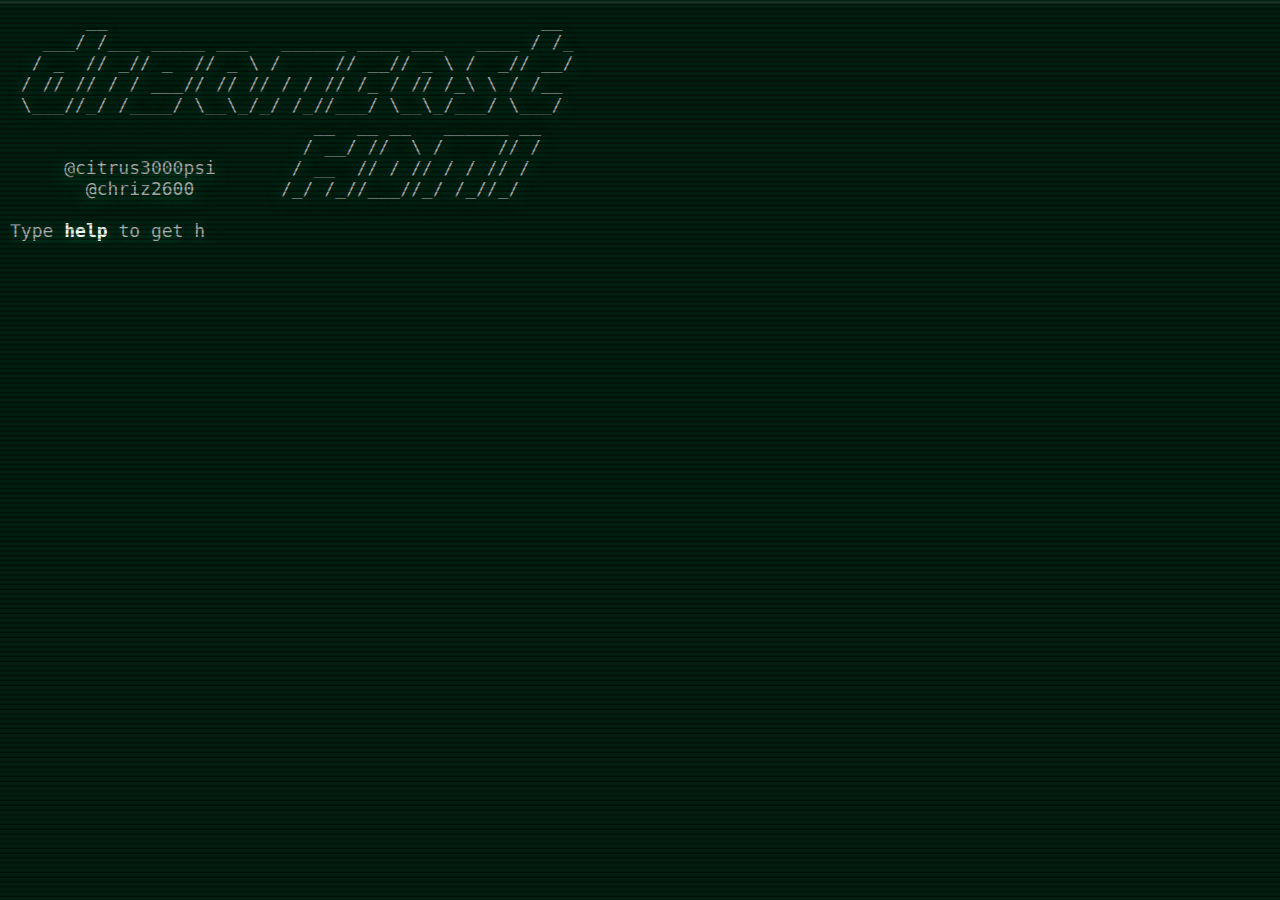
<file: data.in/index.html>
<!DOCTYPE html>
<html>
    <head>
        <meta content="text/html; charset=utf-8" http-equiv="Content-Type">
        <link rel="icon" type="image/png" sizes="32x32" href="r/img/favicon-32x32.png">
        <link rel="icon" type="image/png" sizes="96x96" href="r/img/favicon-96x96.png">
        <link rel="icon" type="image/png" sizes="16x16" href="r/img/favicon-16x16.png">        
        <link href="r/css/main.css" rel="stylesheet">
        <link href="r/css/jquery.terminal.css" rel="stylesheet">
        <script src="r/js/jquery-3.1.1.min.js"></script>
        <script src="r/js/jquery.terminal.js"></script>
        <script src="r/js/jquery.mousewheel-min.js"></script>
        <script src="r/js/spark-md5.js"></script>
        <script src="r/js/spinners.js"></script>
        <script src="r/js/index.js"></script>
    </head>
    <body>
        <input type="file" name="file" id="fileInput">
        <div class="tv">
            <div id="term"></div>
            <div class="scanlines"></div>
        </div>
        <script src="r/js/main.js"></script>
        </body>

</html>
</file>
<file: data.in/r/css/main.css>
/*
* style based on http://js13kgames.com/entries/lost-in-cyberspace
*/
body {
    margin: 0;
    background: black;
}
#term {
    height: 100vh;
    --background: #031e11;
    --size: 1.5;
}
/* taken from http://goonhub.com/secret */
#term::after {
    content: " ";
    display: block;
    position: fixed;
    top: 0;
    left: 0;
    bottom: 0;
    right: 0;
    background: rgba(18, 16, 16, 0.2);
    opacity: 0;
    z-index: 2;
    pointer-events: none;
    /*animation: flicker 0.12s infinite;*/
}
@keyframes flicker {
0% {
    opacity: 0.552;
}
5% {
    opacity: 0.48287;
}
10% {
    opacity: 0.59134;
}
15.0% {
    opacity: 0.79543;
}
20% {
    opacity: 0.75134;
}
25% {
    opacity: 0.1956;
}
30.0% {
    opacity: 0.90687;
}
35% {
    opacity: 0.122;
}
40% {
    opacity: 0.62254;
}
45% {
    opacity: 0.56977;
}
50% {
    opacity: 0.9925;
}
55.0% {
    opacity: 0.55487;
}
60.0% {
    opacity: 0.16607;
}
65% {
    opacity: 0.12353;
}
70% {
    opacity: 0.2214;
}
75% {
    opacity: 0.67908;
}
80% {
    opacity: 0.97163;
}
85.0% {
    opacity: 0.1275;
}
90% {
    opacity: 0.37186;
}
95% {
    opacity: 0.24475;
}
100% {
    opacity: 0.37221;
}
}
/*
* reference: https://developer.mozilla.org/en-US/docs/Web/CSS/:focus-within
*/
.cmd:focus-within .prompt {
    /*color: red;*/
}
.terminal {
    text-shadow: 0 0.2rem 1rem #0c7b46;
}
.terminal a:hover {
    background: #0F60FF;
    color: var(--background, #aaa);
    text-decoration: none;
}
.scanlines {
    top: 0;
    left: 0;
    height: 100%;
    width: 100%;
    background: linear-gradient(
        to bottom,
        rgba(255,255,255,0),
        rgba(255,255,255,0) 50%,
        rgba(0,0,0,.2) 70%,
        rgba(0,0,0,.6)
    );
    background-size: 100% .3rem;
    position: fixed;
    pointer-events: none;
}
/* based on
https://blog.carbonfive.com/2015/01/07/vintage-terminal-effect-in-css3/
*/
.scanlines:before {
position: absolute;
top: 0px;
width: 100%;
height: 5px;
background: #fff;
background: linear-gradient(to bottom,
    rgba(255,0,0,0) 0%,
    rgba(255,250,250,1) 50%,
    rgba(255,255,255,0.98) 51%,
    rgba(255,0,0,0) 100%
); /* W3C */
opacity: .1;
}
.scanlines:after {
box-shadow: 0 2px 6px rgba(25,25,25,0.2),
    inset 0 1px rgba(50,50,50,0.1),
    inset 0 3px rgba(50,50,50,0.05),
    inset 0 3px 8px rgba(64,64,64,0.05),
    inset 0 -5px 10px rgba(25,25,25,0.1);
}

#term:focus-within + .scanlines:before {
content: '';
animation: vline calc(var(--time, 2) * 1s) linear infinite;
}
/*
* MS Edge don't support focus-within and css vars
* inside pseudo selector
*/
@supports (-ms-ime-align:auto) {
    .scanlines:before {
        content: '';
        animation: vline 3s linear infinite;
    }
}
@keyframes vline {
to { transform: translate(0, 100vh)}
}
/* turn off animation */
.tv {
    height: 100vh;
    position: relative;
}
.tv.collapse {
    animation: size 2s ease-out;
    animation-fill-mode: forwards;
}
.tv.collapse:before {
    content: '';
    display: block;
    height: 100%;
    position: absolute;
    left: 0;
    right: 0;
    bottom: 0;
    top: 0;
    background: white;
    z-index: 1;
    opacity: 0;
    animation: opacity 2s ease-out;
    animation-fill-mode: forwards;
}

@keyframes opacity {
    to { opacity: 1; }
}
@keyframes size {
    50% {
        transform: scaleX(calc(1 / var(--width)));
        opacity: 1;
    }
    98% {
        transform: scaleX(calc(1 / var(--width))) scaleY(calc(1 / var(--height)));
        opacity: 1;
    }
    100% {
        transform: scaleX(calc(1 / var(--width))) scaleY(calc(1 / var(--height)));
        opacity: 0;
    }  
}        
#fileInput {
    display:none;
}
</file>
